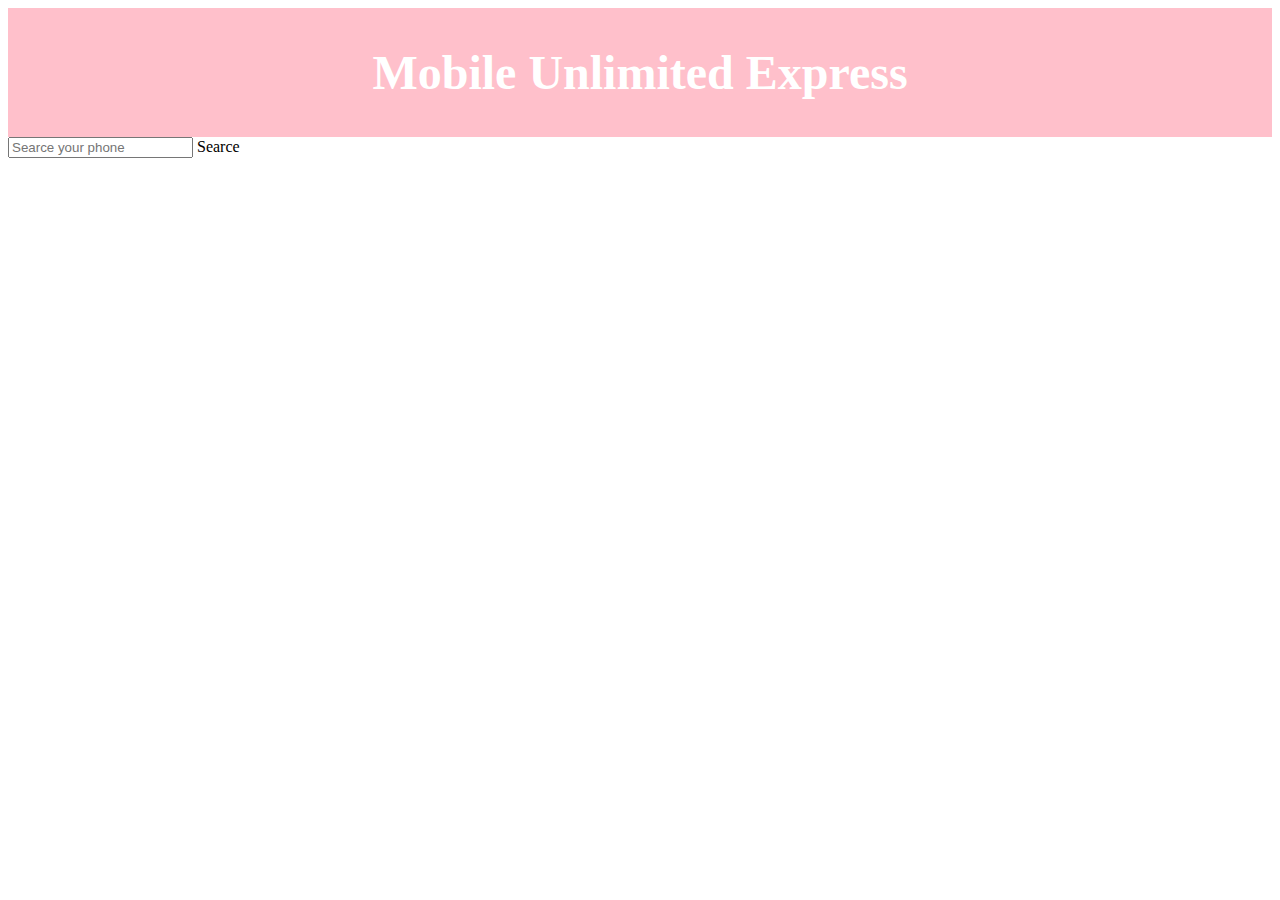
<file: index.html>
<!DOCTYPE html>
<html lang="en">
  <head>
    <meta charset="UTF-8" />
    <meta http-equiv="X-UA-Compatible" content="IE=edge" />
    <meta name="viewport" content="width=device-width, initial-scale=1.0" />
    <title>Assginment_6</title>
    <!-- favicon -->
    <link rel="shortcut icon" href="/favicon.ico" type="image/x-icon" />
    <!-- style css link  -->
    <link rel="stylesheet" href="/style.css" />
    <!-- bootstrap link  -->
    <link
      href="https://cdn.jsdelivr.net/npm/bootstrap@5.0.2/dist/css/bootstrap.min.css"
      rel="stylesheet"
      integrity="sha384-EVSTQN3/azprG1Anm3QDgpJLIm9Nao0Yz1ztcQTwFspd3yD65VohhpuuCOmLASjC"
      crossorigin="anonymous"
    />
  </head>
  <body>
    <!-- header  -->
    <header>
      <div class="headingStyle">
        <h1>Mobile Unlimited Express</h1>
      </div>
    </header>
    <main class="container">
      <!-- Searce Filed -->
      <div class="input-group mb-3 mx-auto mt-3">
        <input
          id="input-id"
          type="text"
          class="form-control"
          placeholder="Searce your phone"
          aria-label="Searce your phone"
          aria-describedby="basic-addon2"
        />
        <span class="input-group-text" onclick="SearceingFiled()">Searce</span>
      </div>
      <!-- notification -->

      <p id="error-alart" class="text-danger">Please write something</p>
      <p id="error-alartNoFound" class="text-danger">No result found</p>

      <!-- card Filed -->

      <section>
        <!-- info container  -->
        <div id="detilesPhone"></div>
        <!-- display Container -->
        <div class="container">
          <div
            id="displayContainer"
            class="row row-cols-1 row-cols-md-3 g-4"
          ></div>
        </div>
      </section>
    </main>

    <!-- <img  src="" alt=""> -->
    <!-- js script link  -->
    <script
      src="https://cdn.jsdelivr.net/npm/bootstrap@5.0.2/dist/js/bootstrap.bundle.min.js"
      integrity="sha384-MrcW6ZMFYlzcLA8Nl+NtUVF0sA7MsXsP1UyJoMp4YLEuNSfAP+JcXn/tWtIaxVXM"
      crossorigin="anonymous"
    ></script>
    <script src="/app.js"></script>
  </body>
</html>
</file>
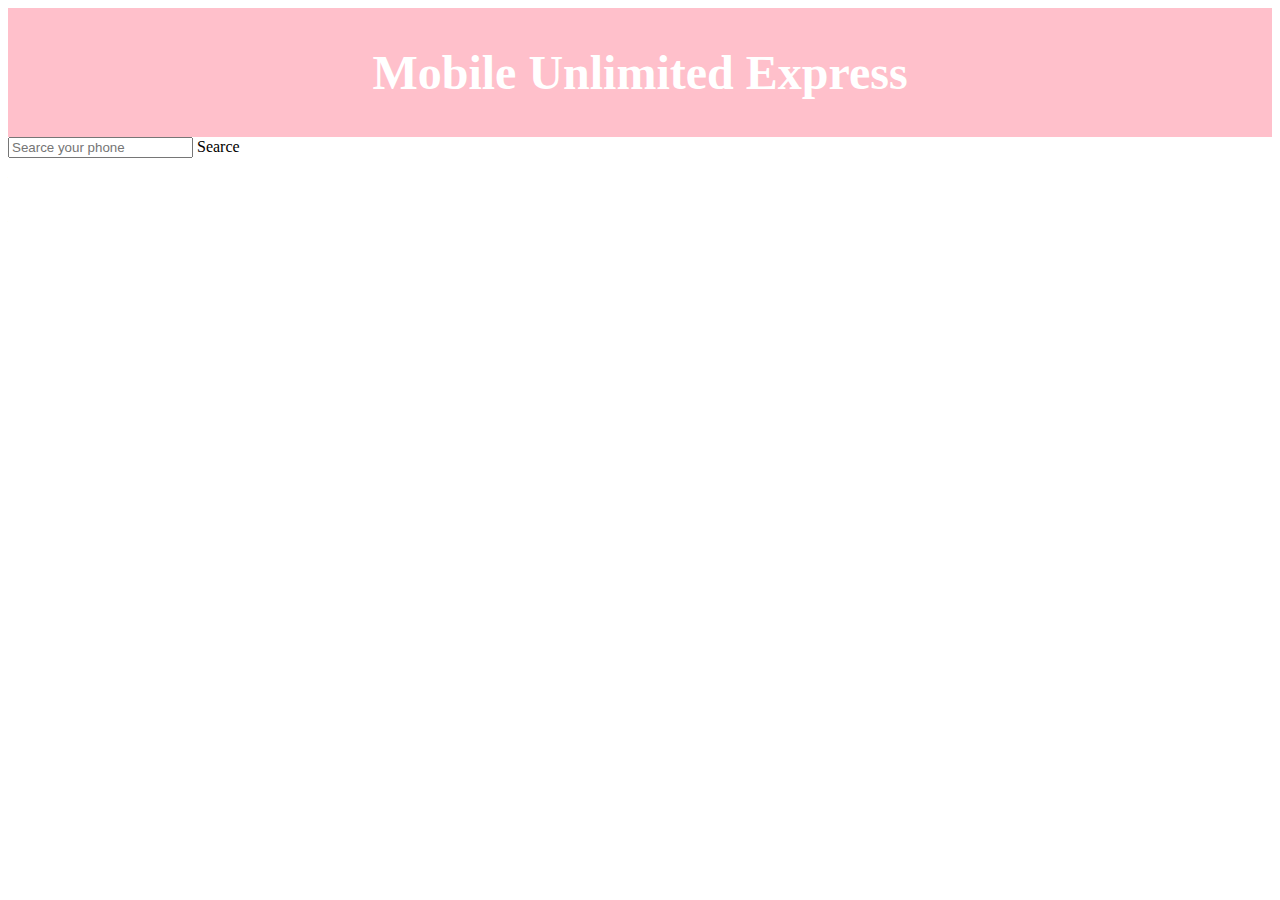
<file: html/index.html>
<!DOCTYPE html>
<html lang="en">
  <head>
    <meta charset="UTF-8" />
    <meta http-equiv="X-UA-Compatible" content="IE=edge" />
    <meta name="viewport" content="width=device-width, initial-scale=1.0" />
    <title>Assginment_6</title>
    <!-- favicon -->
    <link rel="shortcut icon" href="/favicon/favicon.ico" type="image/x-icon" />
    <!-- style css link  -->
    <link rel="stylesheet" href="/css/style.css" />
    <!-- bootstrap link  -->
    <link
      href="https://cdn.jsdelivr.net/npm/bootstrap@5.0.2/dist/css/bootstrap.min.css"
      rel="stylesheet"
      integrity="sha384-EVSTQN3/azprG1Anm3QDgpJLIm9Nao0Yz1ztcQTwFspd3yD65VohhpuuCOmLASjC"
      crossorigin="anonymous"
    />
  </head>
  <body>
    <!-- header  -->
    <header>
      <div class="headingStyle">
        <h1>Mobile Unlimited Express</h1>
      </div>
    </header>
    <main class="container">
      <!-- Searce Filed -->
      <div class="input-group mb-3 mx-auto mt-3">
        <input
          id="input-id"
          type="text"
          class="form-control"
          placeholder="Searce your phone"
          aria-label="Searce your phone"
          aria-describedby="basic-addon2"
        />
        <span class="input-group-text" onclick="SearceingFiled()">Searce</span>
      </div>
      <!-- notification -->

      <p id="error-alart" class="text-danger">Please write something</p>
      <p id="error-alartNoFound" class="text-danger">No result found</p>

      <!-- card Filed -->

      <section>
        <!-- info container  -->
        <div id="detilesPhone"></div>
        <!-- display Container -->
        <div class="container">
          <div
            id="displayContainer"
            class="row row-cols-1 row-cols-md-3 g-4"
          ></div>
        </div>
      </section>
    </main>

    <!-- <img  src="" alt=""> -->
    <!-- js script link  -->
    <script
      src="https://cdn.jsdelivr.net/npm/bootstrap@5.0.2/dist/js/bootstrap.bundle.min.js"
      integrity="sha384-MrcW6ZMFYlzcLA8Nl+NtUVF0sA7MsXsP1UyJoMp4YLEuNSfAP+JcXn/tWtIaxVXM"
      crossorigin="anonymous"
    ></script>
    <script src="/js/app.js"></script>
  </body>
</html>
</file>
<file: style.css>
/* header  */
.headingStyle {
  background-color: pink;
  color: white;
  padding: 5px;
  text-align: center;
  font-size: 24px;
}
</file>
<file: css/style.css>
/* header  */
.headingStyle {
  background-color: pink;
  color: white;
  padding: 5px;
  text-align: center;
  font-size: 24px;
}
</file>
